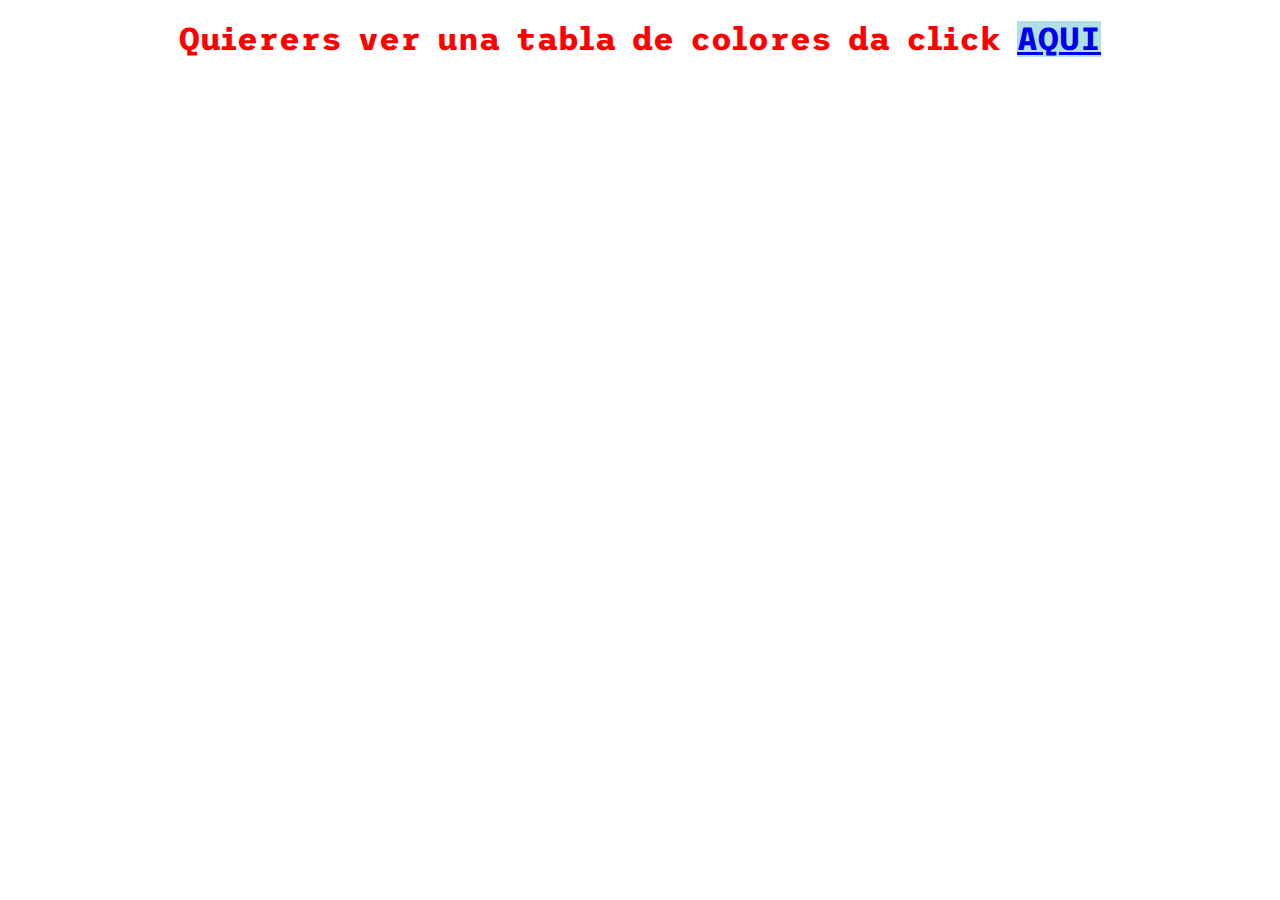
<file: index.html>
<!doctype html>
<html>
<head>
<meta charset="utf-8">
<title>Tablas y enlaces</title>
<link rel="preconnect" href="https://fonts.googleapis.com">
<link rel="preconnect" href="https://fonts.gstatic.com" crossorigin>
<link href="https://fonts.googleapis.com/css2?family=Trispace:wght@100&display=swap" rel="stylesheet">
<link href="estilos.css" rel="stylesheet" type="text/css">
</head>

<body style="">
	    <h1 id="titte1" style="text-align: center"> Quierers ver una tabla de colores da click <href><a href="colores.html">AQUI</a></href></h1>

</body>
</html>
</file>
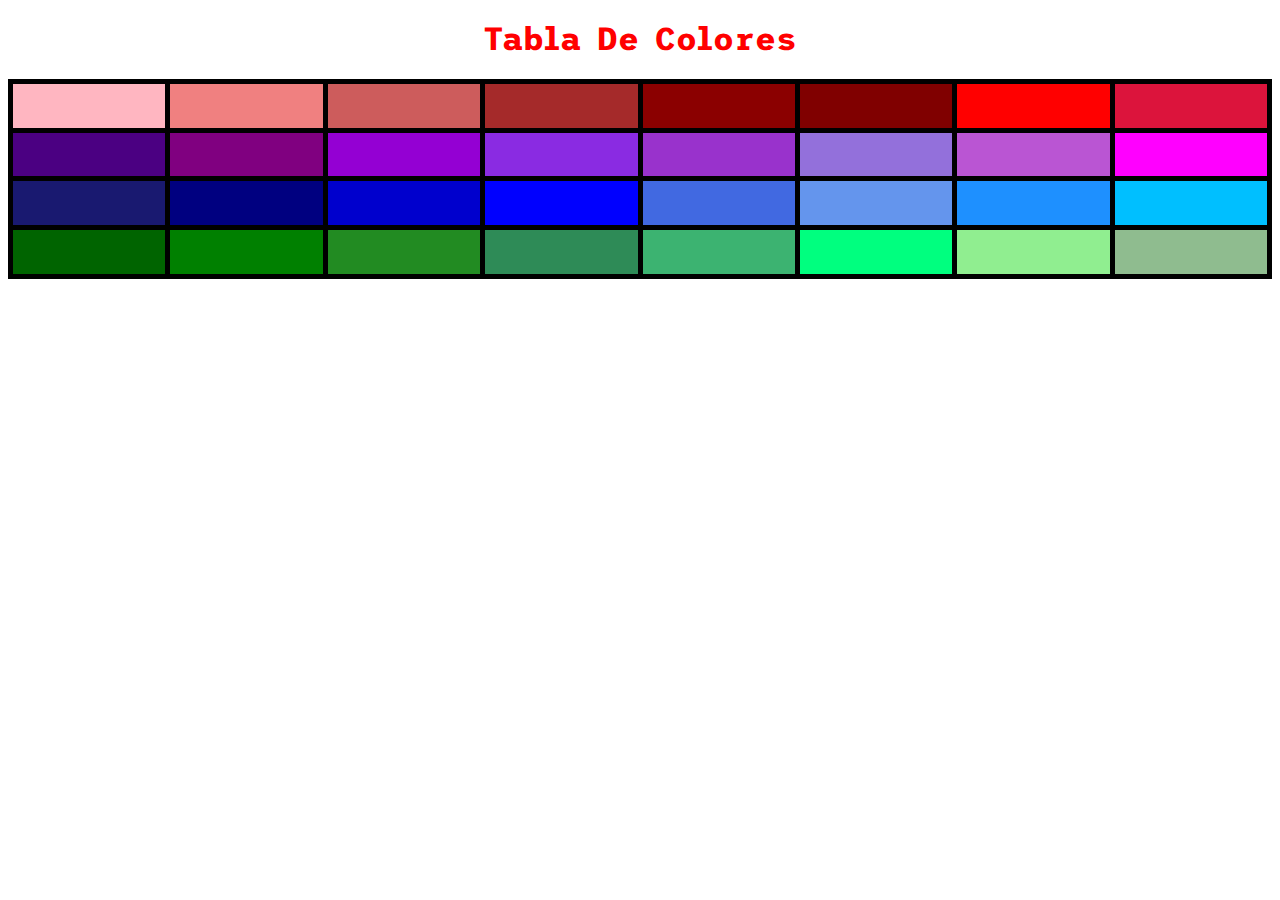
<file: colores.html>
<!doctype html>
<html>
<head>
<meta charset="utf-8">
<title>Tablas y enlaces</title>
<link rel="preconnect" href="https://fonts.googleapis.com">
<link rel="preconnect" href="https://fonts.gstatic.com" crossorigin>
<link href="https://fonts.googleapis.com/css2?family=Trispace:wght@100&display=swap" rel="stylesheet">
<link href="estilos.css" rel="stylesheet" type="text/css">
</head>

<body style="">
	    <h1 id="titte1" style="text-align: center"> Tabla De Colores</h1>
     <table>
      <tr>
        <td id="a1"></td>
        <td id="b1"></td>
        <td id="c1"></td>
        <td id="d1"></td>
        <td id="e1"></td>
        <td id="f1"></td>
        <td id="g1"></td>
        <td id="h1"></td>
       </tr>
       <tr>
        <td id= "a2"></td>
        <td id= "b2"></td>
        <td id= "c2"></td>
        <td id= "d2"></td>
        <td id= "e2"></td>
        <td id= "f2"></td>
        <td id= "g2"></td>
        <td id= "h2"></td>
       </tr>
       <tr>
        <td id= "a3"></td>
        <td id= "b3"></td>
        <td id= "c3"></td>
        <td id= "d3"></td>
        <td id= "e3"></td>
        <td id= "f3"></td>
        <td id= "g3"></td>
        <td id= "h3"></td>
       </tr>
       <tr>
        <td id= "a4"></td>
        <td id= "b4"></td>
        <td id= "c4"></td>
        <td id= "d4"></td>
        <td id= "e4"></td>
        <td id= "f4"></td>
        <td id= "g4"></td>
        <td id= "h4"></td>
       </tr>
</table>
</body>
</html>
</file>
<file: estilos.css>
/* CSS Document */
h1{
    text-align: center;
    font-family: 'Trispace', sans-serif;
    color: red;
}
a {
  background-color: powderblue;
  transition: background-color .5s;
}

a:hover {
  background-color: gold;
}
      table, th, td {
  border: 5px solid black;
}
              table {
  width: 100%;
  border-collapse: collapse;         height: 200px
}
      #a1 {
  background-color: lightpink;
}
      #b1 {
  background-color: lightcoral;
}
      #c1 {
  background-color: indianred;
}
      #d1 {
  background-color: brown;
}
      #e1 {
  background-color: darkred;
}
      #f1 {
  background-color: maroon;
}
      #g1 {
  background-color: red;
}
      #h1 {
  background-color: crimson;
}
      #a2 {
  background-color: indigo;
}
      #b2 {
  background-color: purple;
}
      #c2 {
  background-color: darkviolet;
}
      #d2 {
  background-color: blueviolet;
}
      #e2 {
  background-color: darkorchid;
}
      #f2 {
  background-color: mediumpurple;
}
      #g2 {
  background-color: mediumorchid;
}
      #h2 {
  background-color: magenta;
}
      #a3 {
  background-color: midnightblue;
}
      #b3 {
  background-color: navy;
}
      #c3 {
  background-color: mediumblue;
}
      #d3 {
  background-color: blue;
}
      #e3 {
  background-color: royalblue;
}
      #f3 {
  background-color: cornflowerblue;
}
      #g3 {
  background-color: dodgerblue;
}
      #h3 {
  background-color: deepskyblue;
}
      #a4 {
  background-color: darkgreen;
}
      #b4 {
  background-color: green;
}
      #c4 {
  background-color: forestgreen;
}
      #d4 {
  background-color: seagreen;
}
      #e4 {
  background-color: mediumseagreen;
}
      #f4 {
  background-color: springgreen;
}
      #g4 {
  background-color: lightgreen;
}
      #h4 {
  background-color: darkseagreen;
}
</file>
